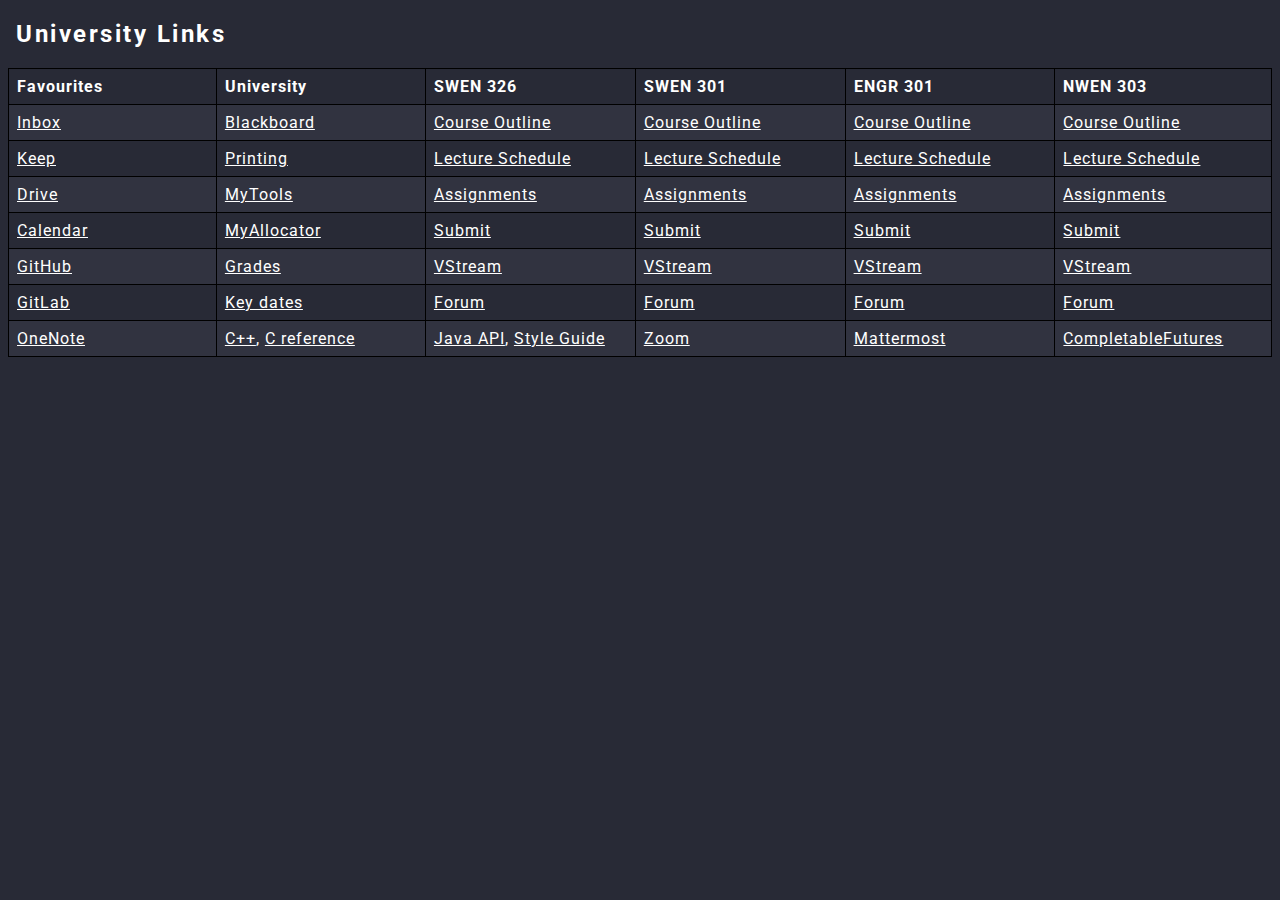
<file: index-old.html>
<!DOCTYPE html>
<html lang="en-nz">
<head>
    <!-- Written by Zac Scott of VUW , feel free to adapt for personal use -->
    <link href="https://fonts.googleapis.com/css?family=Roboto" rel="stylesheet">
    <link rel="icon" href="./material-icon-small.png">
    <title>scottzach1</title>
    <style>
        body {
            font-family: 'Roboto', sans-serif;
            background-color: #282a36;
            color: white;
            text-align: left;
        }

        h2 {
            padding-left: 8px;
            letter-spacing: 2.5px;
        }

        table {
            border-collapse: collapse;
            width: 100%;
        }

        a {
            color: white;
        }

        tr:nth-child(even) {
            background-color: #313340;
        }

        th, td {
            padding: 8px;
            border: 1px solid black;
            letter-spacing: 1px;
            width: 16vw;
        }
    </style>
</head>
<body>
<h2>University Links</h2>
<table>
    <tr>
        <th>Favourites</th>
        <th>University</th>
        <th>SWEN 326</th>
        <th>SWEN 301</th>
        <th>ENGR 301</th>
        <th>NWEN 303</th>
    </tr>
    <tr>
        <td><a href="https://mail.google.com">Inbox</a></td>
        <td><a href="https://blackboard.vuw.ac.nz/webapps/portal/execute/tabs/tabAction?tab_tab_group_id=_1_1">Blackboard</a>
        </td>
        <td><a href="https://ecs.victoria.ac.nz/Courses/SWEN326_2020T1/CourseOutline">Course Outline</a></td>
        <td><a href="https://ecs.victoria.ac.nz/Courses/SWEN301_2020T1/CourseOutline">Course Outline</a></td>
        <td><a href="https://ecs.victoria.ac.nz/Courses/ENGR301_2020T1/CourseOutline">Course Outline</a></td>
        <td><a href="https://ecs.victoria.ac.nz/Courses/NWEN303_2020T1/CourseOutline">Course Outline</a></td>
    </tr>
    <tr>
        <td><a href="http://keep.google.com">Keep</a></td>
        <td><a href="https://wifiprint.student.vuw.ac.nz/cps/">Printing</a></td>
        <td><a href="https://ecs.victoria.ac.nz/Courses/SWEN326_2020T1/LectureSchedule">Lecture Schedule</a></td>
        <td><a href="https://ecs.victoria.ac.nz/Courses/SWEN301_2020T1/LectureSchedule">Lecture Schedule</a></td>
        <td><a href="https://ecs.victoria.ac.nz/Courses/ENGR301_2020T1/LectureSchedule">Lecture Schedule</a></td>
        <td><a href="https://ecs.victoria.ac.nz/Courses/NWEN303_2020T1/LectureSchedule">Lecture Schedule</a></td>
    </tr>
    <tr>
        <td><a href="http://drive.google.com">Drive</a></td>
        <td><a href="https://www.victoria.ac.nz/students/tools">MyTools</a></td>
        <td><a href="https://ecs.victoria.ac.nz/Courses/SWEN326_2020T1/Assignments">Assignments</a></td>
        <td><a href="https://ecs.victoria.ac.nz/Courses/SWEN301_2020T1/Assignments">Assignments</a></td>
        <td><a href="https://ecs.victoria.ac.nz/Courses/ENGR301_2020T1/Assignments">Assignments</a></td>
        <td><a href="https://ecs.victoria.ac.nz/Courses/NWEN303_2020T1/Assignments">Assignments</a></td>
    </tr>
    <tr>
        <td><a href="http://calendar.google.com">Calendar</a></td>
        <td><a href="https://student-sa.victoria.ac.nz/">MyAllocator</a></td>
        <td><a href="https://apps.ecs.vuw.ac.nz/submit/SWEN326">Submit</a></td>
        <td><a href="https://apps.ecs.vuw.ac.nz/submit/SWEN301">Submit</a></td>
        <td><a href="https://apps.ecs.vuw.ac.nz/submit/ENGR301">Submit</a></td>
        <td><a href="https://apps.ecs.vuw.ac.nz/submit/NWEN303">Submit</a></td>
    </tr>
    <tr>
        <td><a href="https://github.com">GitHub</a></td>
        <td><a href="https://apps.ecs.vuw.ac.nz/cgi-bin/studentmarks">Grades</a></td>
        <td>
            <a href="https://blackboard.vuw.ac.nz/webapps/ppto-PanoptoCourseTool-BB5b274eb116928/Content.jsp?course_id=_109029_1&mode=view">VStream</a>
        </td>
        <td>
            <a href="https://blackboard.vuw.ac.nz/webapps/ppto-PanoptoCourseTool-BB5b274eb116928/Content.jsp?course_id=_109024_1&mode=view">VStream</a>
        </td>
        <td>
            <a href="https://blackboard.vuw.ac.nz/webapps/ppto-PanoptoCourseTool-BB5b274eb116928/Content.jsp?course_id=_105954_1&mode=view">VStream</a>
        </td>
        <td>
            <a href="https://blackboard.vuw.ac.nz/webapps/ppto-PanoptoCourseTool-BB5b274eb116928/Content.jsp?course_id=_108102_1&mode=view">VStream</a>
        </td>
    </tr>
    <tr>
        <td><a href="https://gitlab.ecs.vuw.ac.nz/">GitLab</a></td>
        <td><a href="https://www.wgtn.ac.nz/students/study/dates">Key dates</a></td>
        <td><a href="https://ecs.wgtn.ac.nz/cgi-bin/yabb/YaBB.pl?board=SWEN326_2020T1">Forum</a></td>
        <td><a href="https://ecs.wgtn.ac.nz/cgi-bin/yabb/YaBB.pl?board=SWEN301_2020T1">Forum</a></td>
        <td><a href="https://ecs.wgtn.ac.nz/cgi-bin/yabb/YaBB.pl?board=ENGR301_2020T1">Forum</a></td>
        <td><a href="https://ecs.wgtn.ac.nz/cgi-bin/yabb/YaBB.pl?board=NWEN303_2020T1">Forum</a></td>
    </tr>
    <tr>
        <td><a href="https://www.office.com/launch/onenote?auth=2">OneNote</a></td>
        <td><a href="http://www.cplusplus.com/reference/string/">C++</a>, <a
                href="https://en.cppreference.com/w/c/language">C reference</a></td>
        <td>
            <a href="http://ecs.victoria.ac.nz/foswiki/pub/Main/JavaResources/javaAPI-103.html">Java API</a>,
            <a href="https://google.github.io/styleguide/javaguide.html">Style Guide</a>
        </td>
        <td><a href="https://ecs.wgtn.ac.nz/Courses/SWEN301_2020T1/LectureSchedule">Zoom</a></td>
        <td><a href="https://mattermost.ecs.vuw.ac.nz/engr300-2020/channels/group-3">Mattermost</a></td>
        <td><a href="https://docs.oracle.com/javase/8/docs/api/java/util/concurrent/CompletableFuture.html">CompletableFutures</a>
        </td>
    </tr>
</table>
</body>
</html>
</file>
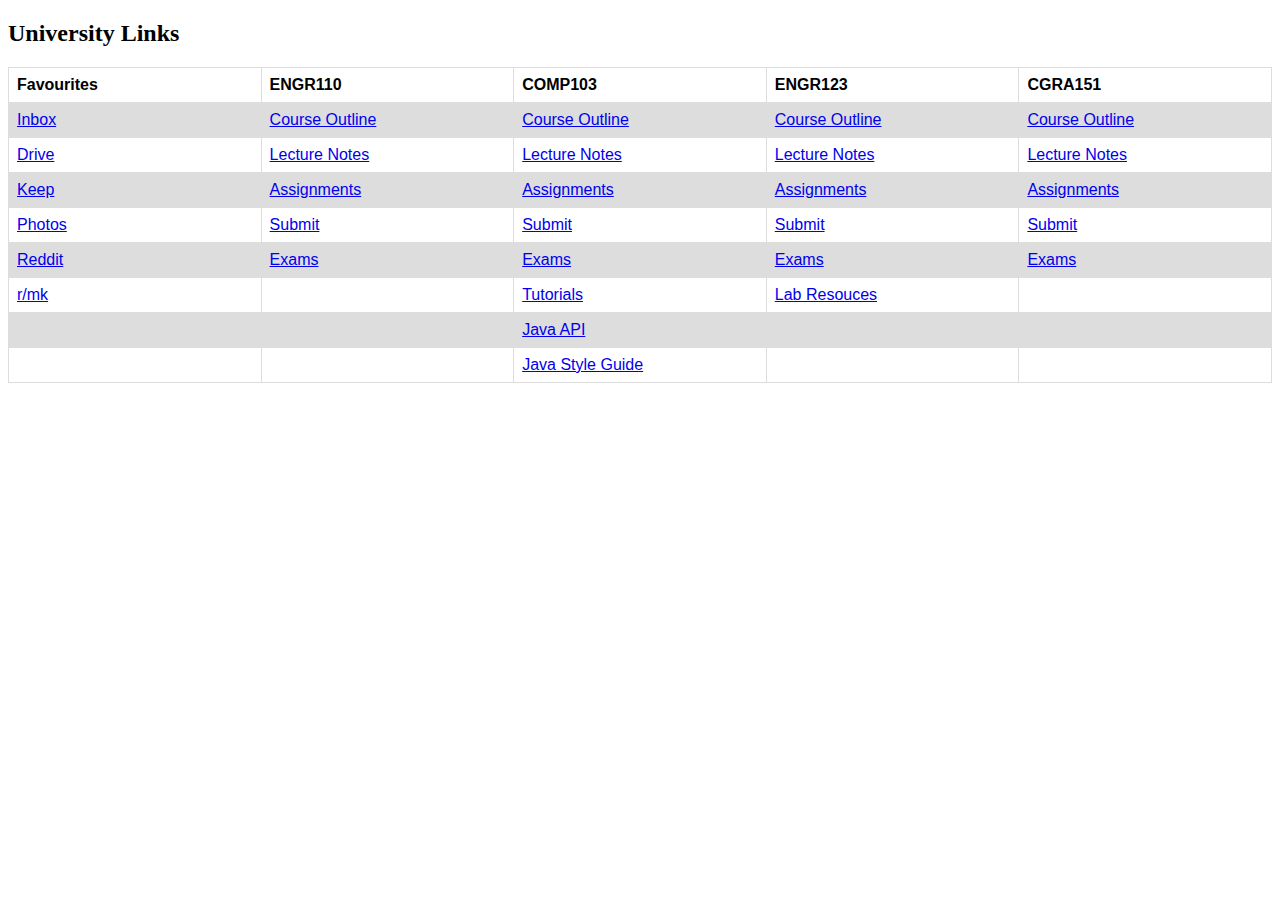
<file: index.html.html>
<!DOCTYPE html>
<html>
<head>
<style>
table {
    font-family: arial, sans-serif;
    border-collapse: collapse;
    width: 100%;
}

td, th {
    border: 1px solid #dddddd;
    text-align: left;
    padding: 8px;
    width: 20%;
}

tr:nth-child(even) {
    background-color: #dddddd;
}
</style>
</head>
<body>

<h2>University Links</h2>

<table>
  <tr>
    <th>Favourites</th>
    <th>ENGR110</th>
    <th>COMP103</th>
    <th>ENGR123</th>
    <th>CGRA151</th>
  </tr>
  <tr>
    <td><a href="http://google.com/inbox">Inbox</a></td> <!-- FAVS -->
    <td><a href="https://ecs.victoria.ac.nz/Courses/ENGR110_2018T2/CourseOutline">Course Outline</a></td> <!-- ENGR110 -->
    <td><a href="https://ecs.victoria.ac.nz/Courses/COMP103_2018T2/CourseOutline">Course Outline</a></td> <!-- COMP103 -->
    <td><a href="https://ecs.victoria.ac.nz/Courses/ENGR123_2018T2/CourseOutline">Course Outline</a></td> <!-- ENGR123 -->
    <td><a href="https://ecs.victoria.ac.nz/Courses/CGRA151_2018T2/CourseOutline">Course Outline</a></td> <!-- CGRA151 -->
  </tr>
  <tr>
    <td><a href="http://drive.google.com">Drive<a/></td> <!-- FAVS -->
    <td><a href="https://ecs.victoria.ac.nz/Courses/ENGR110_2018T2/LectureSchedule">Lecture Notes</a></td> <!-- ENGR110 -->
    <td><a href="https://ecs.victoria.ac.nz/Courses/COMP103_2018T2/Schedule">Lecture Notes</a></td> <!-- COMP103 -->
    <td><a href="https://blackboard.vuw.ac.nz/webapps/blackboard/content/listContent.jsp?course_id=_95823_1&content_id=_2302712_1&mode=reset">Lecture Notes</a></td> <!-- ENGR123 -->
    <td><a href="https://ecs.victoria.ac.nz/Courses/CGRA151_2018T2/LectureSchedule">Lecture Notes</a></td> <!-- CGRA151 -->
  </tr>
  <tr>
    <td><a href="http://keep.google.com">Keep<a/></td> <!-- FAVS -->
    <td><a href="https://ecs.victoria.ac.nz/Courses/ENGR110_2018T2/Assignments">Assignments</a></td> <!-- ENGR110 -->
    <td><a href="https://ecs.victoria.ac.nz/Courses/COMP103_2018T2/Assignments">Assignments</a></td> <!-- COMP103 -->
    <td><a href="https://blackboard.vuw.ac.nz/webapps/blackboard/content/listContent.jsp?course_id=_95823_1&content_id=_2302713_1&mode=reset">Assignments</a></td> <!-- ENGR123 -->
    <td><a href="https://ecs.victoria.ac.nz/Courses/ENGR110_2018T2/Assignments">Assignments</a></td> <!-- CGRA151 -->
  </tr>
  <tr>
    <td><a href="http://photos.google.com">Photos<a/></td> <!-- FAVS -->
    <td><a href="https://apps.ecs.vuw.ac.nz/submit/ENGR110">Submit</a></td> <!-- ENGR110 -->
    <td><a href="https://apps.ecs.vuw.ac.nz/submit/COMP103">Submit</a></td> <!-- COMP103 -->
    <td><a href="https://apps.ecs.vuw.ac.nz/submit/ENGR123">Submit</a></td> <!-- ENGR123 -->
    <td><a href="https://apps.ecs.vuw.ac.nz/submit/CGRA151">Submit</a></td> <!-- CGRA151 -->
  </tr>
  <tr>
    <td><a href="http://reddit.com">Reddit<a/></td> <!-- FAVS -->
    <td><a href="https://ecs.victoria.ac.nz/Main/ExamArchiveENGR110">Exams</a></td> <!-- ENGR110 -->
    <td><a href="https://ecs.victoria.ac.nz/Main/ExamArchiveCOMP103">Exams</a></td> <!-- COMP103 -->
    <td><a href="https://blackboard.vuw.ac.nz/webapps/blackboard/content/listContent.jsp?course_id=_95823_1&content_id=_2302714_1&mode=reset">Exams</a></td> <!-- ENGR123 -->
    <td><a href="https://ecs.victoria.ac.nz/Main/ExamArchiveCGRA151">Exams</a></td> <!-- CGRA151 -->
  </tr>
  <tr>
    <td><a href="http://reddit.com/r/MechanicalKeyboards">r/mk<a/></td> <!-- FAVS -->
    <td><a href=""></a></td> <!-- ENGR110 -->
    <td><a href="https://ecs.victoria.ac.nz/Courses/COMP103_2018T2/Tutorials">Tutorials</a></td> <!-- COMP103 -->
    <td><a href="https://ecs.victoria.ac.nz/Courses/ENGR123_2018T2/LabResources">Lab Resouces</a></td> <!-- ENGR123 -->
    <td><a href=""></a></td> <!-- CGRA151 -->
  </tr>
  <tr>
    <td><a href=""><a/></td> <!-- FAVS -->
    <td><a href=""></a></td> <!-- ENGR110 -->
    <td><a href="http://ecs.victoria.ac.nz/foswiki/pub/Main/JavaResources/javaAPI-103.html">Java API</a></td> <!-- COMP103 -->
    <td><a href=""></a></td> <!-- ENGR123 -->
    <td><a href=""></a></td> <!-- CGRA151 -->
  </tr>
  <tr>
    <td><a href=""><a/></td> <!-- FAVS -->
    <td><a href=""></a></td> <!-- ENGR110 -->
    <td><a href="https://ecs.victoria.ac.nz/Courses/COMP103_2018T2/JavaStyle">Java Style Guide</a></td> <!-- COMP103 -->
    <td><a href=""></a></td> <!-- ENGR123 -->
    <td><a href=""></a></td> <!-- CGRA151 -->
  </tr>

<!-- Format
  <tr>
    <td><a href""></a><td> <!- FAVS ->
    <td><a href""></a><td> <!- ENGR110 ->
    <td><a href""></a><td> <!- COMP103 ->
    <td><a href""></a><td> <!- ENGR123 ->
    <td><a href""></a><td> <!- CGRA151 ->
  </tr>
-->
</table>

</body>
</html>
</file>
